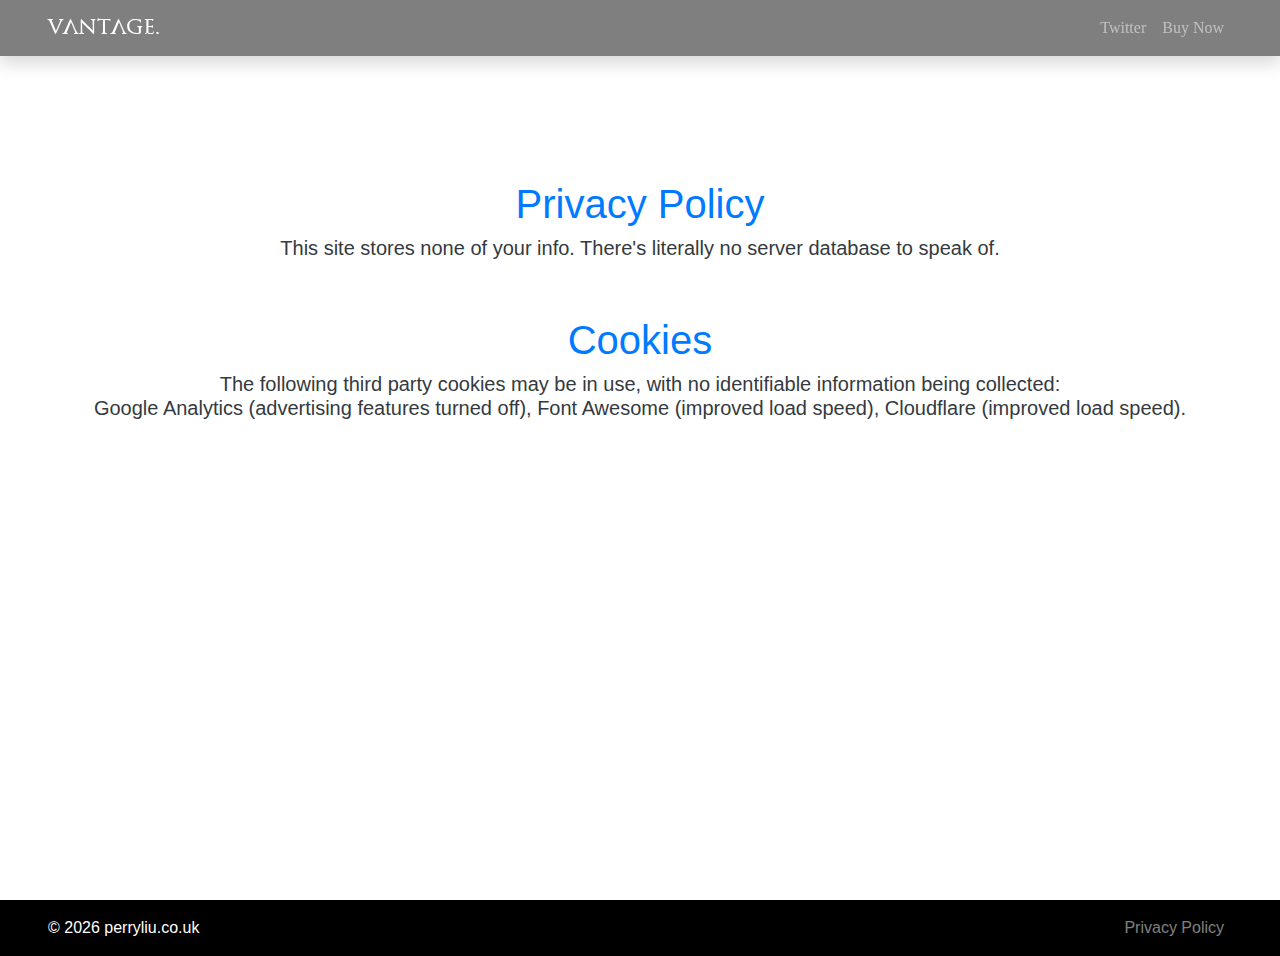
<file: privacy-policy.html>
<!doctype html>
<html lang="en">
  <head>
    <!-- Required meta tags -->
    <meta charset="utf-8">
    <meta name="viewport" content="width=device-width, initial-scale=1, shrink-to-fit=no">
    <title>VANTAGE.</title>
    <meta name="twitter:card" content="summary_large_image">
    <meta property="og:type" content="website">
    <meta name="description" content="Perry Liu's personal CV and portfolio site, featuring business experience, 3D model renders, website showcases etc.">
    <meta property="og:image" content="assets/img/perry-bg.jpg">
    <link rel="icon" type="image/png" sizes="16x16" href="assets/img/favicon-16x16.png">
    <link rel="icon" type="image/png" sizes="32x32" href="assets/img/favicon-32x32.png">
    <link rel="icon" type="image/png" sizes="180x180" href="assets/img/apple-touch-icon.png">
    <link rel="icon" type="image/png" sizes="192x192" href="assets/img/android-chrome-192x192.png">
    <link rel="icon" type="image/png" sizes="512x512" href="assets/img/android-chrome-512x512.png">
      
<!--      <script type="text/javascript" src="https://cookiegenerator.eu/cookie.js?position=bottom_right&amp;skin=cookielaw3&amp;delay=5&amp;box_radius=15&amp;msg=We%20use%20cookies%20to%20understand%20how%20you%20use%20our%20site%20and%20to%20improve%20your%20experience.%20By%20continuing%20to%20use%20our%20site%2C%20you%20accept%20our%20use%20of%20cookies%20and%20revised%20%5Burl%3Dhttps%3A%2F%2Fwww.perryliu.co.uk%2FUoE-entrepreneur-course%2Fprivacy-policy%5DPrivacy%20Policy%5B%2Furl%5D.&amp;animation=shake&amp;accept_radius=100"></script>-->

    <!-- Bootstrap CSS -->
    <link rel="stylesheet" href="https://stackpath.bootstrapcdn.com/bootstrap/4.3.1/css/bootstrap.min.css" integrity="sha384-ggOyR0iXCbMQv3Xipma34MD+dH/1fQ784/j6cY/iJTQUOhcWr7x9JvoRxT2MZw1T" crossorigin="anonymous">
    <!-- Custom CSS--> 
    <link rel="stylesheet" href="assets/css/style.css">
    <!-- Font Awesome -->
<!--    <script src="https://kit.fontawesome.com/77202afacb.js" crossorigin="anonymous"></script>-->

  </head>
  <body>
      <nav class="navbar px-5 navbar-expand-sm fixed-top navbar-dark shadow" style="background-color: rgba(0,0,0,0.5)">
  <a class="navbar-brand pppfont" href="/">VANTAGE.</a>
  <button class="navbar-toggler" type="button" data-toggle="collapse" data-target="#navbarSupportedContent" aria-controls="navbarSupportedContent" aria-expanded="false" aria-label="Toggle navigation">
    <span class="navbar-toggler-icon"></span>
  </button>

  <div class="collapse navbar-collapse" id="navbarSupportedContent">
      
      <!-- Right Nav -->
      <ul class="navbar-nav ml-auto">

<!--
      <li class="nav-item">
        <a class="nav-link" href="https://github.com/perryliuofficial?tab=repositories" target=”_blank”><i class="fab fa-github"></i> Repo</a>
      </li>
-->
          <li class="nav-item">
        <a class="nav-link pppfont2" href="https://twitter.com/VANTAGE_RPG" target=”_blank”><i class="fab fa-twitter"> </i> Twitter</a>
      </li>
          
        <li class="nav-item">
        <a class="nav-link pppfont2"><i class="fas fa-shopping-cart"></i> Buy Now</a>
      </li>
     
          
     
    </ul>

  </div>
</nav>
  

      
<section class="text-center" id="About" style="height: 100vh;padding-top: 20vh;">
    <h1 class="text-primary text-center">Privacy Policy</h1>
<h6 class="text-dark text-center lead">This site stores none of your info. There's literally no server database to speak of.</h6>
    <h1 class="text-primary text-center pt-5">Cookies</h1>
<h6 class="text-dark text-center lead">The following third party cookies may be in use, with no identifiable information being collected:<br /><strong>Google Analytics</strong> (advertising features turned off), <strong>Font Awesome</strong> (improved load speed), <strong>Cloudflare</strong> (improved load speed).</h6>
<!--    <a class="btn btn-outline-primary btn-lg m-3" href="/" role="button">Return to Home Page</a>-->
    
</section>
      
<footer>  
      <nav class="navbar px-5 navbar-expand-sm bottom navbar-dark" style="background-color: rgb(0,0,0)">
          <span class="text-white">© <script>document.write( new Date().getFullYear() );</script> perryliu.co.uk</span>
      
      <!-- Right Nav -->
      <ul class="navbar-nav ml-auto">
        <li class="nav-item">
        <a class="nav-link" href="privacy-policy">Privacy Policy</a>
      </li>
     
     
    </ul>
</nav>
</footer>
      
    <!-- Optional JavaScript -->
    <!-- jQuery first, then Popper.js, then Bootstrap JS -->
    <script src="https://code.jquery.com/jquery-3.3.1.slim.min.js" integrity="sha384-q8i/X+965DzO0rT7abK41JStQIAqVgRVzpbzo5smXKp4YfRvH+8abtTE1Pi6jizo" crossorigin="anonymous"></script>
    <script src="https://cdnjs.cloudflare.com/ajax/libs/popper.js/1.14.7/umd/popper.min.js" integrity="sha384-UO2eT0CpHqdSJQ6hJty5KVphtPhzWj9WO1clHTMGa3JDZwrnQq4sF86dIHNDz0W1" crossorigin="anonymous"></script>
    <script src="https://stackpath.bootstrapcdn.com/bootstrap/4.3.1/js/bootstrap.min.js" integrity="sha384-JjSmVgyd0p3pXB1rRibZUAYoIIy6OrQ6VrjIEaFf/nJGzIxFDsf4x0xIM+B07jRM" crossorigin="anonymous"></script>
    <script src="assets/js/one.js"></script>
  </body>
</html>
</file>
<file: assets/css/style.css>
@font-face{font-family:space_and_astronomyregular;src:url(../../assets/fonts/spaceandastronomy-pzrd-webfont.woff2) format('woff2'),url(../../assets/fonts/spaceandastronomy-pzrd-webfont.woff) format('woff');font-style:normal}

@font-face{font-family:deja;src:url(../../assets/fonts/DejaVuSetif.ttf) format('ttf'), font-style:normal}

/*
@media only screen  
and (max-device-width : 1024px) {
    .ppp-bg-ios{
    background-attachment: initial;
  }
}
*/
body, html {
  height: 100%;
    scroll-behavior: smooth;
}


/*
html {
  scroll-behavior: smooth;
}
*/

.pppfont {
      font-family: space_and_astronomyregular;
}

.pppfont2 {
    font-family: deja;
}

.ppp-bg-black {
    background-image: repeating-linear-gradient(0deg, hsla(103,11%,32%,0.09) 0px, hsla(103,11%,32%,0.09) 1px,transparent 1px, transparent 11px),repeating-linear-gradient(90deg, hsla(103,11%,32%,0.09) 0px, hsla(103,11%,32%,0.09) 1px,transparent 1px, transparent 11px),linear-gradient(90deg, hsl(0, 0%, 0%),hsl(317,13%,6%));
}

.ppp-bg-one {
    background-image: linear-gradient(rgba(0,0,0,.5),rgba(0,0,0,.5)), url(../img/1.jpg);
    height: 100%;
    background-attachment: fixed;
    background-position: center center;
    background-repeat: no-repeat;
    background-size: cover;
}

.ppp-bg-two {
    background-image: linear-gradient(rgba(0,0,0,.7),rgba(0,0,0,.7)), url(../img/header-bg.jpg);
    height: 100%;
    background-attachment: fixed;
    background-position: center center;
    background-repeat: no-repeat;
    background-size: cover;
}

@media only screen and (max-device-width: 1366px) {
  .ppp-bg-one, .ppp-bg-two {
    background-attachment: scroll;
  }
}

/*
html {
  font-size: 1rem;
}
*/

/*
body {
    min-height: 100vh;
}
*/

/*Timeline*/
/*
#section-timeline .text-muted {
  color: #777;
}
*/

/*
section#section-timeline {
  padding: 100px 0;
}
*/

/*
section#section-timeline h2.section-heading {
  font-size: 40px;
  margin-top: 0;
  margin-bottom: 15px;
}
*/

/*
section#section-timeline h3.section-subheading {
  font-size: 16px;
  text-transform: none;
  font-weight: 400;
  margin-bottom: 75px;
}
*/

/*
@media (min-width:768px) {
  section#section-timeline {
    padding: 150px 0;
  }
}
*/

/*Timeline - Vertical Line Centering*/
.timeline {
  list-style: none;
  padding: 0;
  position: relative;
}

/*Timeline - Vertical Line*/
.timeline:before {
  top: 0;
  bottom: 0;
  position: absolute;
  content: "";
  width: 2px;
  background-color: #428bca;
  left: 40px;
  margin-left: -1.5px;
}

/*
.timeline > li {
  margin-bottom: 50px;
  position: relative;
  min-height: 50px;
}
*/

/*
.timeline > li:after, .timeline > li:before {
  content: " ";
  display: table;
}
*/

/*
.timeline > li:after {
  clear: both;
}
*/

/*Timeline - Text Centering*/
.timeline > li .timeline-panel {
  width: 100%;
  float: right;
  padding: 0 20px 0 100px;
  position: relative;
  text-align: left;
}

/*
.timeline > li .timeline-panel:before {
  border-left-width: 0;
  border-right-width: 15px;
  left: -15px;
  right: auto;
}
*/

/*
.timeline > li .timeline-panel:after {
  border-left-width: 0;
  border-right-width: 14px;
  left: -14px;
  right: auto;
}
*/

.timeline > li .timeline-image {
  left: 0;
  margin-left: 0;
  width: 80px;
  height: 80px;
  position: absolute;
  z-index: 100;
  background-color: #fed136;
  color: #fff;
  border-radius: 100%;
  border: 7px solid #f1f1f1;
  text-align: center;
}

/*
.timeline > li .timeline-image h4 {
  font-size: 10px;
  margin-top: 12px;
  line-height: 14px;
}
*/

.timeline > li.timeline-inverted > .timeline-panel {
  float: right;
  text-align: left;
  padding: 0 20px 0 100px;
}

.timeline > li.timeline-inverted > .timeline-panel:before {
  border-left-width: 0;
  border-right-width: 15px;
  left: -15px;
  right: auto;
}

.timeline > li.timeline-inverted > .timeline-panel:after {
  border-left-width: 0;
  border-right-width: 14px;
  left: -14px;
  right: auto;
}

.timeline > li:last-child {
  margin-bottom: 0;
}

.timeline .timeline-heading h4 {
  margin-top: 0;
  color: inherit;
}

.timeline .timeline-heading h4.subheading {
  text-transform: none;
}

.timeline .timeline-body > p, .timeline .timeline-body > ul {
  margin-bottom: 0;
}

@media (min-width:768px) {
  .timeline:before {
    left: 50%;
  }
}

@media (min-width:768px) {
  .timeline > li {
    margin-bottom: 100px;
    min-height: 100px;
  }
}

@media (min-width:768px) {
  .timeline > li .timeline-panel {
    width: 41%;
    float: left;
    padding: 0 20px 20px 30px;
    text-align: right;
  }
}

@media (min-width:768px) {
  .timeline > li .timeline-image {
    width: 100px;
    height: 100px;
    left: 50%;
    margin-left: -50px;
  }
}

@media (min-width:768px) {
  .timeline > li .timeline-image h4 {
    font-size: 13px;
    margin-top: 16px;
    line-height: 18px;
  }
}

@media (min-width:768px) {
  .timeline > li.timeline-inverted > .timeline-panel {
    float: right;
    text-align: left;
    padding: 0 30px 20px 20px;
  }
}

@media (min-width:992px) {
  .timeline > li .timeline-panel, .timeline > li.timeline-inverted > .timeline-panel {
    padding: 0 20px 20px;
  }
}

@media (min-width:992px) {
  .timeline > li {
    min-height: 150px;
  }
}

@media (min-width:992px) {
  .timeline > li .timeline-image {
    width: 150px;
    height: 150px;
    margin-left: -75px;
  }
}

@media (min-width:992px) {
  .timeline > li .timeline-image h4 {
    font-size: 18px;
    margin-top: 30px;
    line-height: 26px;
  }
}

@media (min-width:1200px) {
  .timeline > li {
    min-height: 170px;
  }
}

@media (min-width:1200px) {
  .timeline > li .timeline-panel {
    padding: 0 20px 20px 100px;
  }
}

@media (min-width:1200px) {
  .timeline > li .timeline-image {
    width: 170px;
    height: 170px;
    margin-left: -85px;
  }
}

@media (min-width:1200px) {
  .timeline > li .timeline-image h4 {
    margin-top: 40px;
  }
}

@media (min-width:1200px) {
  .timeline > li.timeline-inverted > .timeline-panel {
    padding: 0 100px 20px 20px;
  }
}

.timeline .list-group-item {
  margin-bottom: 0;
  background-color: inherit;
  border: none;
}

/*FILTER*/
.container {
  padding: 10px;
}

ul li {
  list-style: none;
  
}
</file>
